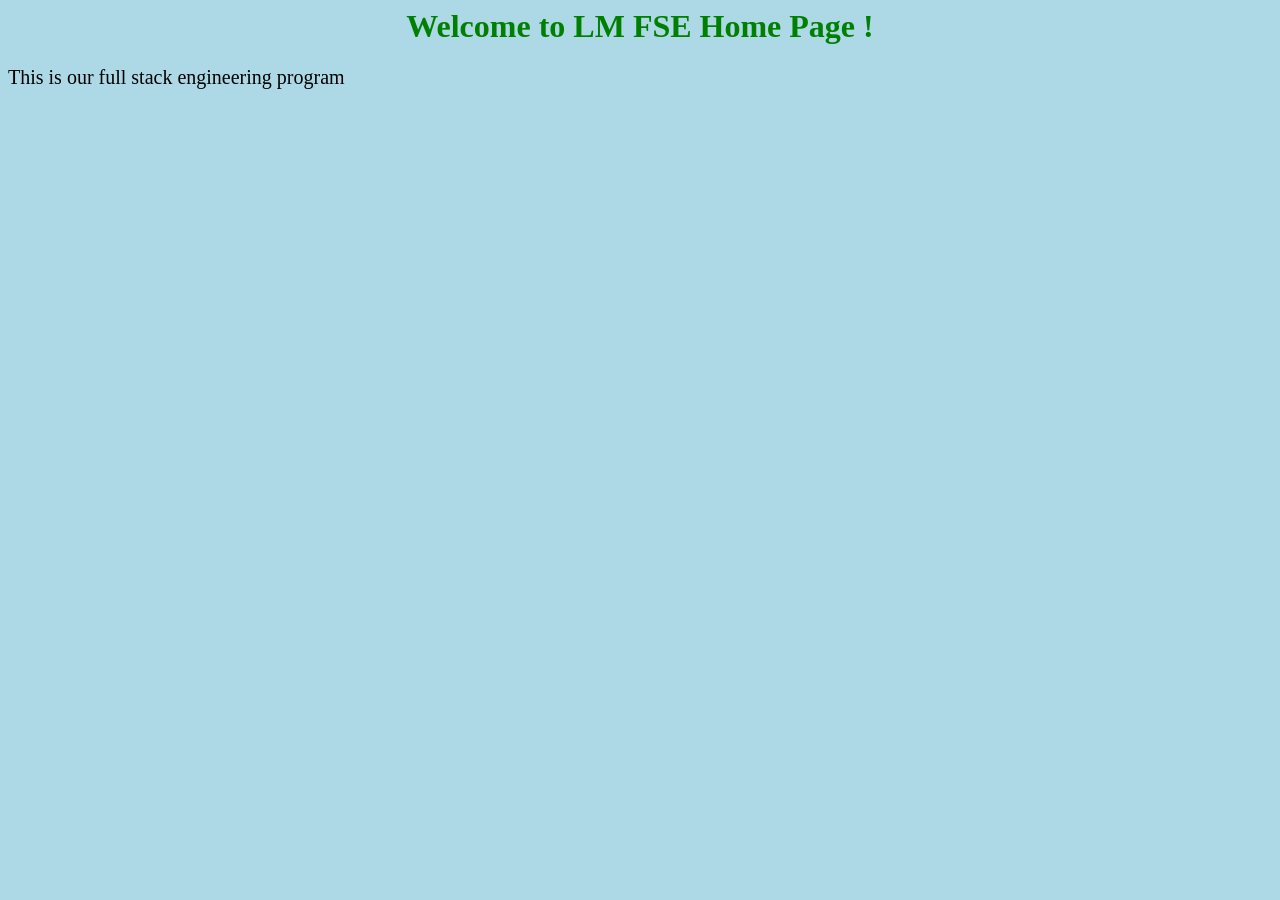
<file: index.html>
<html>
<head>
<link rel="stylesheet" href="style.css">
<title> LM FSE Home Page </title>
</head>
<body>

<h1>Welcome to LM FSE Home Page ! </h1>
<p>This is our full stack engineering program</p>

</body>
</html>
</file>
<file: style.css>
body {
  background-color: lightblue;
}

h1 {
  color: green;
  text-align: center;
}

p {
  font-family: verdana;
  font-size: 20px;
}
</file>
